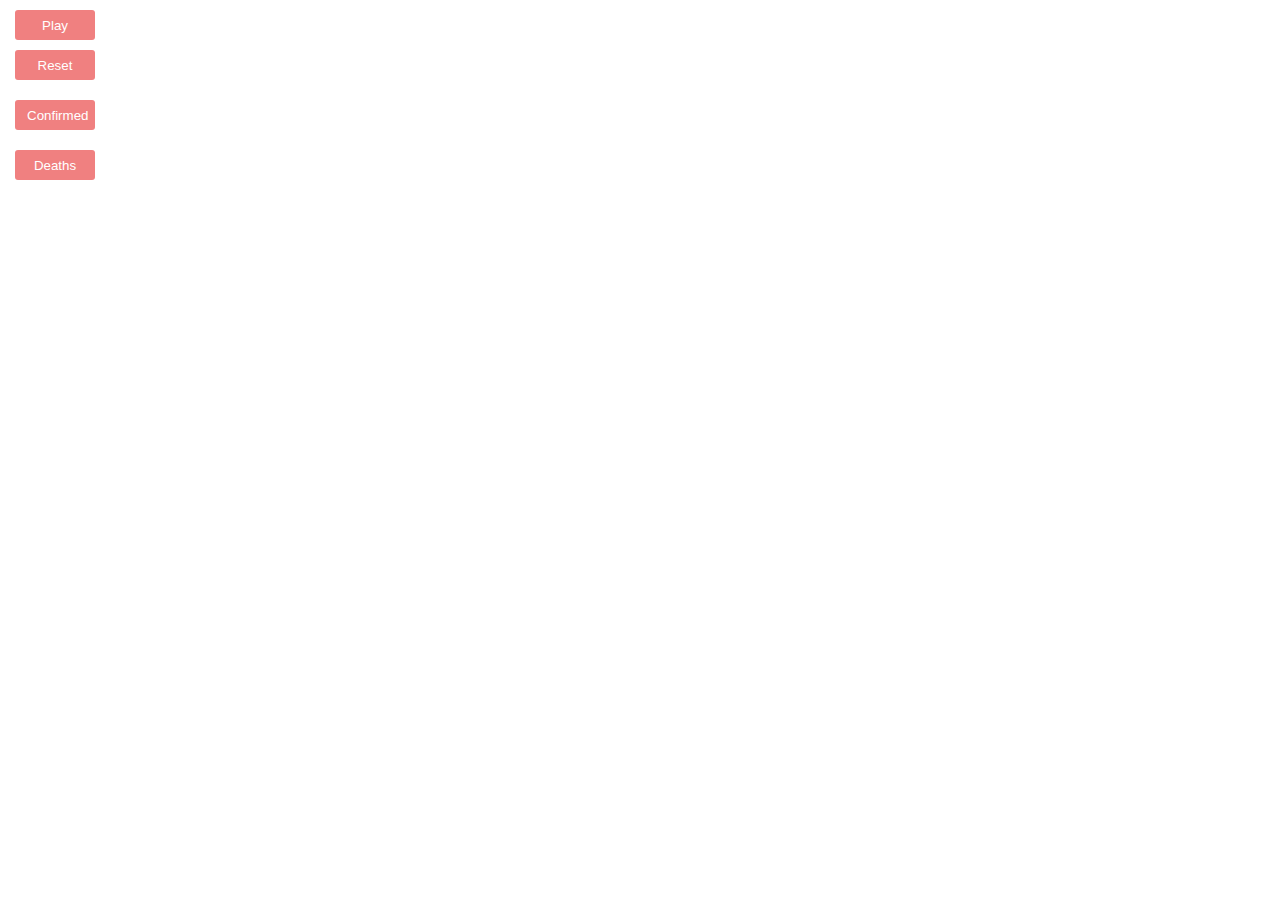
<file: index_confirmed_US.html>
<!DOCTYPE html>
<html lang="en">
<head>
  <meta charset="utf-8">
  <title>d3 choropleth map</title>
  <link rel="stylesheet" href="style.css">
</head>

<body>

<div id="wrapper">	
	<div id = "buttons"> 
    <table>
      <tr><td><button id="play-button">Play</button>
        </td></tr>
      <tr><td><input type="button" id="reset-button" value="Reset" onClick="document.location.reload(true)"></td></tr>
 <tr><td><input type="button" id="confirmed-button" value="Confirmed" onClick="redirect('Confirmed')"></td></tr>
 <tr><td><input type="button" id="deaths-button" value="Deaths" onClick="redirect('Death')"></td></tr>
 	</table>  </div>

 	</table>  </div>
<div id="map"></div>
</div>


<script src="https://d3js.org/d3.v4.min.js"></script>
<script src="https://d3js.org/d3-geo-projection.v2.min.js"></script>
<script src="https://d3js.org/queue.v1.min.js"></script>
<script src="https://d3js.org/topojson.v1.min.js"></script>
<script src="https://d3js.org/colorbrewer.v1.min.js"></script>
<script src="https://d3js.org/d3-scale-chromatic.v1.min.js"></script>
<script>
  //globals
var width=900, height=580, projection, path, graticule, svg, attributeArray = [], currentAttribute = 0, playing = false;
var moving = false;
var currentValue1 = 0;
var targetValue = width;
var playButton;
var mapChoice ;

var startDate = new Date("2020-01-23"),
    endDate = new Date("2020-07-23");
var x= d3.scaleTime()
    .domain([startDate, endDate])
    .range([0, targetValue])
    .clamp(true);
//console.log(x);
var formatDateIntoMonth = d3.timeFormat("%b");
var formatDate = d3.timeFormat("%d %b");
var formatDateforMap = d3.timeFormat("%m/%d/%y");
var parseDate = d3.timeParse("%m/%d/%y");
var handle, label;
var slider ;
var dateValue;




function redirect(valueRedirect){

if (valueRedirect == "Confirmed") {
	location.href = "index_confirmed.html";
	}
if (valueRedirect == "Death")
	{
	location.href = "index_death.html";
	}
}


function init() {
  setMap("Confirmed");
 // animateMap();
  setSlider();

}

function setMap(mapChoice) {

  width = 960, height = 650;  // map width and height, matches 

  projection = d3.geoEckert5()   // define our projection with parameters
    .scale(170)
    .translate([width / 2, height / 2])
    .precision(.1);

  path = d3.geoPath()  // create path generator function
      .projection(projection);  // add our define projection to it

  graticule = d3.geoGraticule(); // create a graticule

  svg = d3.select("#map").append("svg")   // append a svg to our html div to hold our map
      .attr("width", width)
      .attr("height", height);

  svg.append("defs").append("path")   // prepare some svg for outer container of svg elements
      .datum({type: "Sphere"})
      .attr("id", "sphere")
      .attr("d", path);

  svg.append("use")   // use that svg to style with css
      .attr("class", "stroke")
      .attr("xlink:href", "#sphere");

  svg.append("path")    // use path generator to draw a graticule
      .datum(graticule)
      .attr("class", "graticule")
      .attr("d", path);



  svg.append("g")
        .attr("class", "legendOrdinal")
        .attr("transform", "translate(5,440)");

  var categories = ["<10k",">10k",">50k",">100k",">250k",">0.5M", ">1M"];

  var ordinal = d3.scaleOrdinal()
     .domain(categories)
        .range(categories.map((val, i) => 
          d3.interpolateReds(i / (categories.length - 1))
        ));

      var legendOrdinal = d3.legendColor()
        .scale(ordinal);

  svg.select(".legendOrdinal")
        .call(legendOrdinal);



	loadData(mapChoice);  // let's load our data next
}

function setSlider() {
//////slider creation///////////////////
	var margin = {top:50, right:50, bottom:0, left:50},
    width = 960 - margin.left - margin.right,
    height = 500 - margin.top - margin.bottom;


  playButton = d3.select("#play-button");


  slider =  svg.append("g")
      .attr("class", "slider")
      .attr("transform", "translate(20,600)");
  //console.log (x.range()[0]);
  //console.log (x.range()[1]);
  slider.append("line")
      .attr("class", "track")
      .attr("x1", x.range()[0])
      .attr("x2", x.range()[1])
    .select(function() { return this.parentNode.appendChild(this.cloneNode(true)); })
      .attr("class", "track-inset")
    .select(function() { return this.parentNode.appendChild(this.cloneNode(true)); })
      .attr("class", "track-overlay")
      .call(d3.drag()
          .on("start.interrupt", function() { slider.interrupt(); })
          .on("start drag", function() {
            currentValue1 = d3.event.x;
            update(x.invert(currentValue1)); 
          })
      );

  slider.insert("g", ".track-overlay")
  .attr("class", "ticks")
  .attr("transform", "translate(0,18)")
  .selectAll("text")
  .data(x.ticks(10))
  .enter()
  .append("text")
  .attr("x", x)
  .attr("y", 10)
  .attr("text-anchor", "middle")
  .text(function(d) { return formatDateIntoMonth(d); });

  handle = slider.insert("circle", ".track-overlay")
  .attr("class", "handle")
  .attr("r", 9);
  label = slider.append("text")  
  .attr("class", "label")
  .attr("text-anchor", "middle")
  .text(formatDate(startDate))
  .attr("transform", "translate(0," + (-25) + ")")

  playButton
  .on("click", function() {
  var button = d3.select(this);
  if (button.text() == "Pause") {
    moving = false;
    clearInterval(timer);
    // timer = 0;
    button.text("Play");
  } else {
    moving = true;
    timer = setInterval(step, 600);
    button.text("Pause");
  }
  console.log("Slider moving playButton: " + moving);
  //animateMap();
  })

}


function step() {
  update(x.invert(currentValue1));
  currentValue1 = currentValue1 + (targetValue/151);
  if (currentValue1 > targetValue) {
    moving = false;
    currentValue1 = 0;
    clearInterval(timer);
    // timer = 0;
    playButton.text("Play");
    console.log("Slider moving: " + moving);
  }
}

function update(h) {
//  console.log("H Value:" +h);
//  dateValue=console.log(formatDateforMap(h));
  dateValue=formatDateforMap(h);
//  console.log("Update Fired");
  animateMap1();
  // update position and text of label according to slider scale
  handle.attr("cx", x(h));
  label
    .attr("x", x(h))
    .text(formatDate(h));
}

function loadData(mapChoice1) {

if (mapChoice1 == "Confirmed"){

  queue()   // queue function loads all external data files asynchronously 
    .defer(d3.json, "world-topo.json")  // our geometries
    .defer(d3.csv, "confirmed.csv")  // and associated data in csv file
    .await(processData);   // once all files are loaded, call the processData function passing
                           // the loaded objects as arguments
console.log(mapChoice1);
}
else
{
 queue()   // queue function loads all external data files asynchronously 
    .defer(d3.json, "world-topo.json")  // our geometries
    .defer(d3.csv, "deaths_global.csv")  // and associated data in csv file
    .await(processData);   // once all files are loaded, call the processData function passing
                           // the loaded objects as arguments
	console.log(mapChoice1);
}

}

function processData(error,world,countryData) {
  // function accepts any errors from the queue function as first argument, then
  // each data object in the order of chained defer() methods above

  var countries = world.objects.countries.geometries;  // store the path in variable for ease
  for (var i in countries) {    // for each geometry object
    for (var j in countryData) {  // for each row in the CSV
      if(countries[i].properties.admin == countryData[j].name) {   // if they match
        for(var k in countryData[i]) {   // for each column in the a row within the CSV
          if(k != 'name') {  // let's not add the name or id as props since we already have them
            if(attributeArray.indexOf(k) == -1) { 
               attributeArray.push(k);  // add new column headings to our array for later
            }
            countries[i].properties[k] = Number(countryData[j][k])  // add each CSV column key/value to geometry object
          } 
        }
	//console.log(attributeArray);
        break;  // stop looking through the CSV since we made our match
      }
    }
  }
//  d3.select('#clock').html(attributeArray[currentAttribute]);  // populate the clock initially with the first date
console.log(attributeArray[currentAttribute]);
  drawMap(world);  // let's mug the map now with our newly populated data object
}

function drawMap(world) {

    svg.selectAll(".country")   // select country objects (which don't exist yet)
      .data(topojson.feature(world, world.objects.countries).features)  // bind data to these non-existent objects
      .enter().append("path") // prepare data to be appended to paths
      .attr("class", "country") // give them a class for styling and access later
      .attr("id", function(d) { return "code_" + d.properties.admin; }, true)  // give each a unique id for access later
      .attr("d", path)
      .append('title').text(function(d)  { return "Country: " + d.properties.admin; }) ; // create them using the svg path generator defined above

    var dataRange = getDataRange(); // get the min/max values from the current year's range of data values
    d3.selectAll('.country')  // select all the countries
  .attr('fill', function(d) {return getColor(d.properties[attributeArray[currentAttribute]], dataRange)
     });
 

}

function sequenceMap() {
  
    var dataRange = getDataRange(); // get the min/max values from the current year's range of data values
    d3.selectAll('.country').transition()  //select all the countries and prepare for a transition to new values
      .duration(750)  // give it a smooth time period for the transition
      .attr('fill', function(d) {return getColor(d.properties[attributeArray[currentAttribute]], dataRange)
     })
 

	.select('title').text(function(d)  { return "Country: " + d.properties.admin + "\n"+ "Confirmed: " + d.properties[attributeArray[currentAttribute]]; }) ;
	

}
/*
function getColor(valueIn, valuesIn) {

  var color = d3.scale.linear() // create a linear scale
    .domain([valuesIn[0],valuesIn[1]])  // input uses min and max values
    .range([.05,1]);   // output for opacity between .3 and 1 %

  return color(valueIn);  // return that number to the caller
}
*/
function getColor(valueIn, valuesIn) {

    var categories = [10000, 50000, 100000,250000,500000,750000,1000000];
  
var color = d3.scaleThreshold().domain(categories)
  	  .range(categories.map((val, i) => 
				d3.interpolateReds(i / (categories.length - 1))
	));

/*
  var color = d3.scaleThreshold()
  .domain([1000, 10000,50000,100000,250000, 500000])
  .range(["#ffffd4", "#fee391", "#fec44f", "#fe9929","#ec7014", "#cc4c02", "#8c2d04"])
*/
  return color(valueIn);  // return that number to the caller
}

function getDataRange() {
  // function loops through all the data values from the current data attribute
  // and returns the min and max values

  var min = Infinity, max = -Infinity;  
  d3.selectAll('.country')
    .each(function(d,i) {
      var currentValue = d.properties[attributeArray[currentAttribute]];
      if(currentValue <= min && currentValue != -99 && currentValue != 'undefined') {
        min = currentValue;
      }
      if(currentValue >= max && currentValue != -99 && currentValue != 'undefined') {
        max = currentValue;
      }
  });
  return [min,max];  //boomsauce
}

function animateMap() {

var timer;  // create timer object
 if(currentAttribute < attributeArray.length-1 )
{
console.log("AnimateMap:" + attributeArray[currentAttribute]);
  attributeArray[currentAttribute] = dateValue;
  
  sequenceMap();
;
}

}

function animateMap1() {

var timer;  // create timer object
 if(currentAttribute < attributeArray.length-1 )
{
console.log("AnimateMap1:" + attributeArray[currentAttribute]);
  attributeArray[currentAttribute] = dateValue;
  
  sequenceMap();
;
}

}

window.onload = init();  // magic starts here
  
</script>
</body>
</html>
</file>
<file: style.css>
#wrapper {
          width: 960px;
          margin: -30px auto 0;
      }
     
	#button{
z-index:10;
}
      .stroke {
        fill: none;
        stroke: #888;
        stroke-width: 2px;
      }
      
      .fill {
        fill: #fff;
      }
      
      .graticule {
        fill: none;
        stroke: #777;
        stroke-width: .5px;
        stroke-opacity: .5;
      }
      
      .land {
        fill: #fff;
	
      }
      
      .boundary {
        fill: none;
        stroke: #fff;
        stroke-width: .5px;
      }
      .country {
	stroke: white;
      }
	.country:hover {
	fill:steelblue;
	}
      #play, #clock {
      	position: absolute;
      	top: 15px;
      }
      #play {
      	left: 15px;
      }
      #clock {
      	left: 65px;
      }
	 #reset {
      	position: absolute;
      	top: 45px;
      }
      #reset {
      	left: 15px;
      }





 body {
      font-family:"avenir next", Arial, sans-serif;
      font-size: 12px;
      color: #696969;
    }

    #play-button {
      position: absolute;
      top: 10px;
      left: 15px;
      background: #f08080;
      padding-right: 26px;
      border-radius: 3px;
      border: none;
      color: white;
      margin: 0;
      padding: 0 12px;
      width: 80px;
      cursor: pointer;
      height: 30px;
    }

    #play-button:hover {
      background-color: #696969;
    }    
     #reset-button {
      position: absolute;
      top: 50px;
      left: 15px;
      background: #f08080;
      padding-right: 26px;
      border-radius: 3px;
      border: none;
      color: white;
      margin: 0;
      padding: 0 12px;
      width: 80px;
      cursor: pointer;
      height: 30px;
    }

    #reset-button:hover {
      background-color: #696969;
    }   

 #confirmed-button {
      position: absolute;
      top: 100px;
      left: 15px;
      background: #f08080;
      padding-right: 10px;
      border-radius: 3px;
      border: none;
      color: white;
      margin: 0;
      padding: 0 12px;
      width: 80px;
      cursor: pointer;
      height: 30px;
    }

    #confirmed-button:hover {
      background-color: #696969;
    }  
 #deaths-button {
      position: absolute;
      top: 150px;
      left: 15px;
      background: #f08080;
      padding-right: 26px;
      border-radius: 3px;
      border: none;
      color: white;
      margin: 0;
      padding: 0 12px;
      width: 80px;
      cursor: pointer;
      height: 30px;
    }

    #deaths-button:hover {
      background-color: #696969;
    }        
    .ticks {
      font-size: 10px;
    }

    .track,
    .track-inset,
    .track-overlay {
      stroke-linecap: round;
    }

    .track {
      stroke: #000;
      stroke-opacity: 0.3;
      stroke-width: 10px;
    }

    .track-inset {
      stroke: #dcdcdc;
      stroke-width: 8px;
    }

    .track-overlay {
      pointer-events: stroke;
      stroke-width: 50px;
      stroke: transparent;
      cursor: crosshair;
    }

    .handle {
      fill: #fff;
      stroke: #000;
      stroke-opacity: 0.5;
      stroke-width: 1.25px;
    }
</file>
